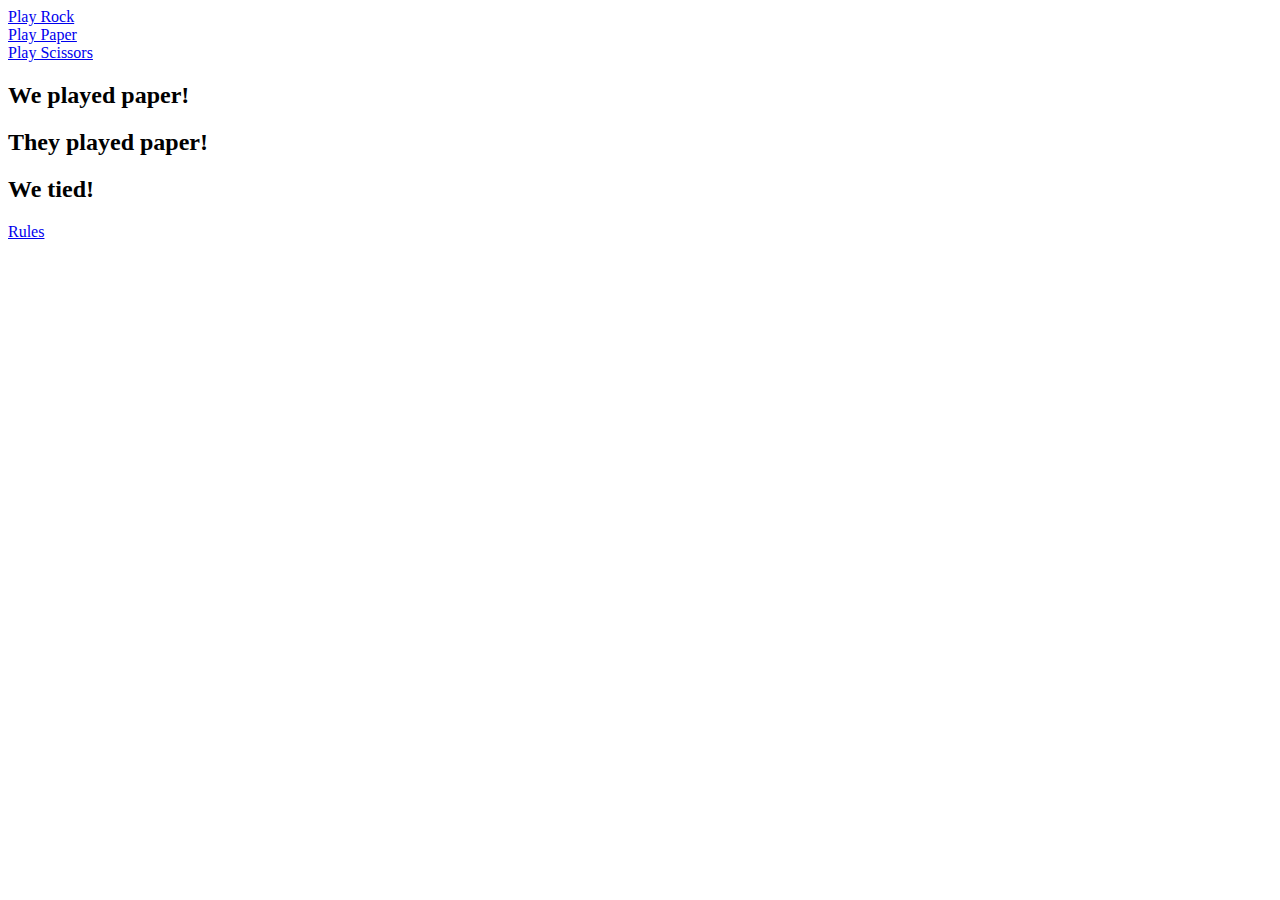
<file: public/paper.html>
<!DOCTYPE html>
<html>
  <head>
    <title>You played paper!</title>
    <meta charset="utf-8">
  </head>

  <body>
    <div>
      <a href="/rock">Play Rock</a>
    </div>
  
    <div>
      <a href="/paper">Play Paper</a>
    </div>
  
    <div>
      <a href="/scissors">Play Scissors</a>
    </div>

    <h2>We played paper!</h2> 
    <h2>They played paper!</h2> 
    <h2>We tied!</h2>
    <div>
      <a href="/">Rules</a>
    </div>
  </body>
</html>
</file>
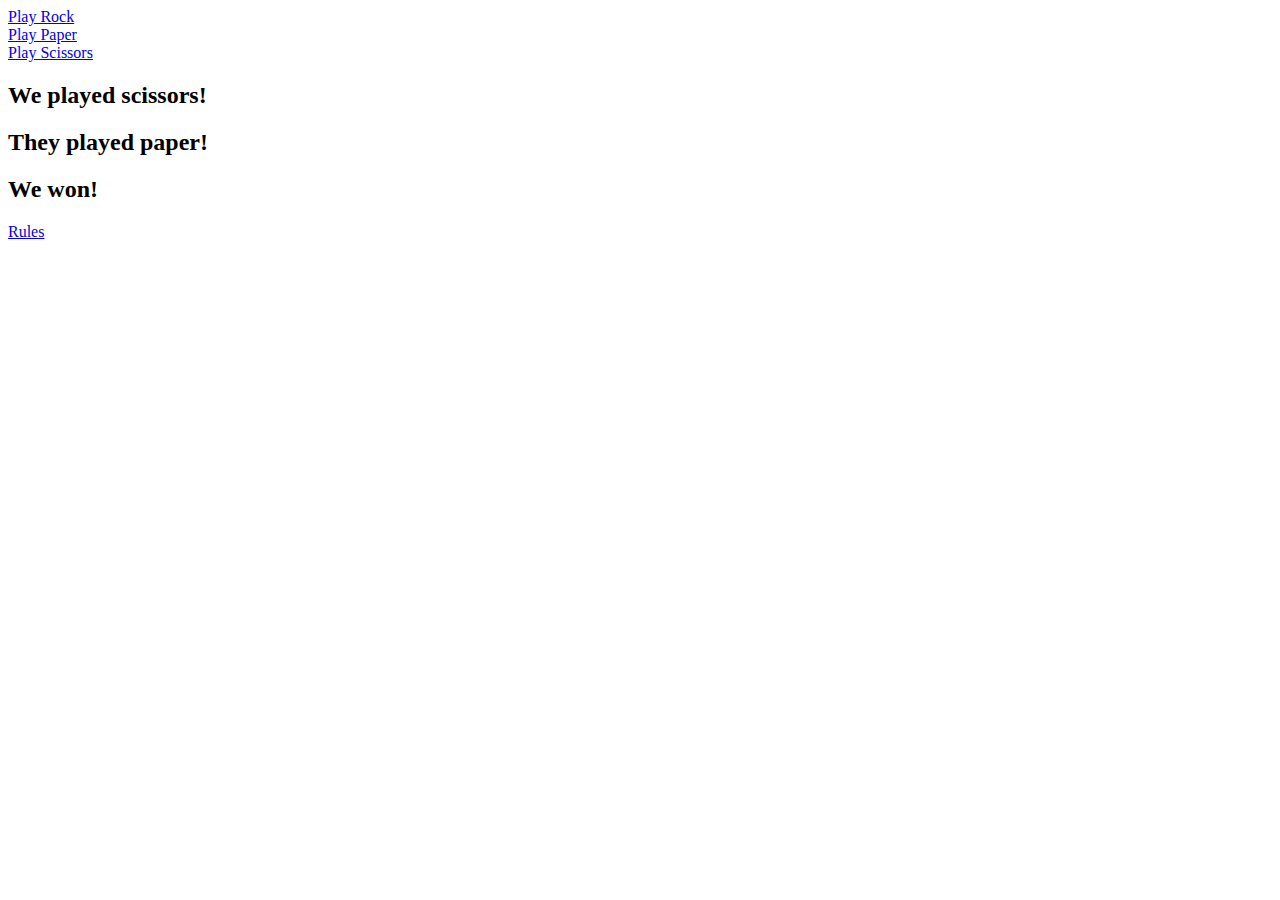
<file: public/scissors.html>
<!DOCTYPE html>
<html>
  <head>
    <title>You played scissors!</title>
    <meta charset="utf-8">
  </head>

  <body>
    <div>
      <a href="/rock">Play Rock</a>
    </div>
  
    <div>
      <a href="/paper">Play Paper</a>
    </div>
  
    <div>
      <a href="/scissors">Play Scissors</a>
    </div>

    <h2>We played scissors!</h2> 
    <h2>They played paper!</h2> 
    <h2>We won!</h2>
    <div>
      <a href="/">Rules</a>
    </div>
  </body>
</html>
</file>
